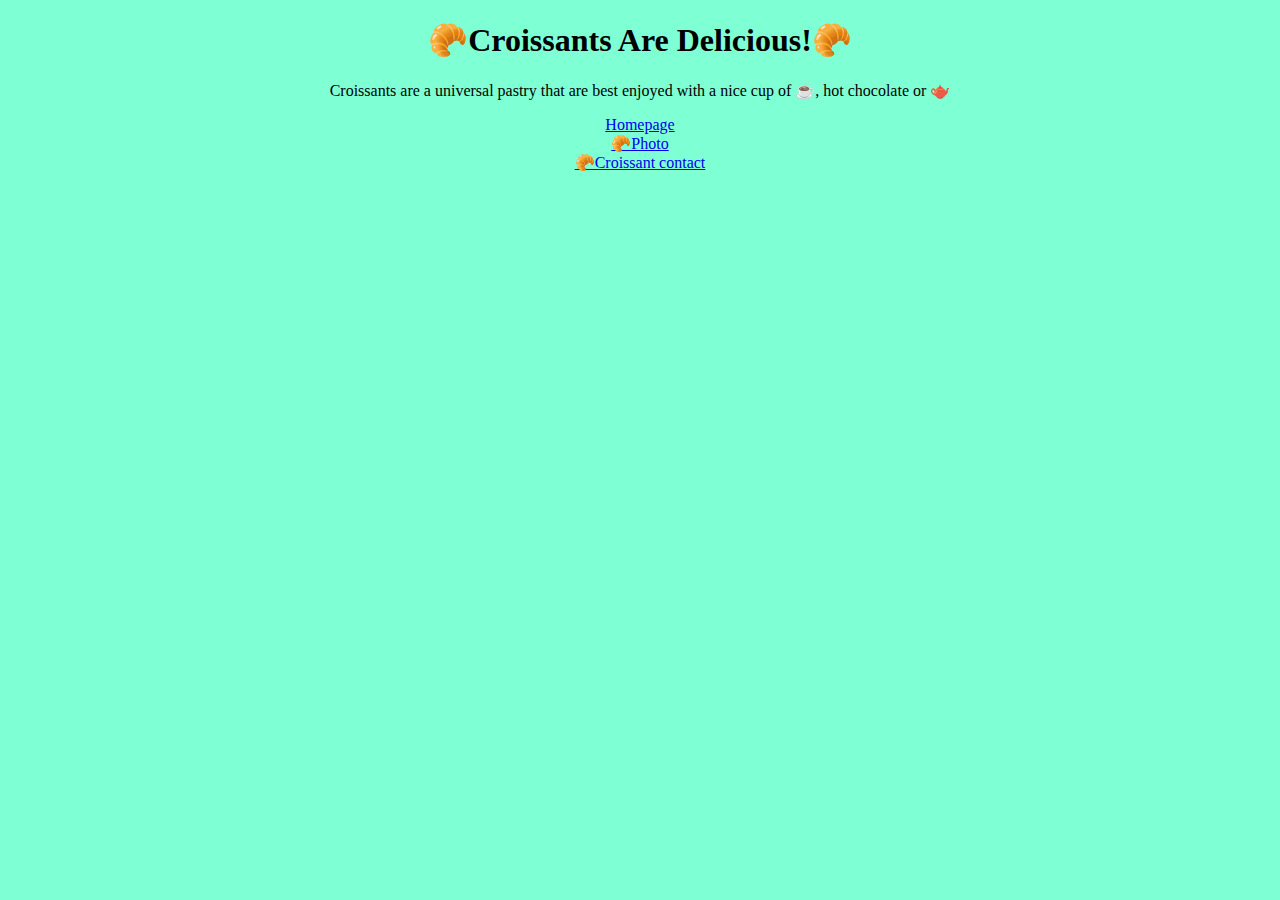
<file: index.html>
<!DOCTYPE html>
<html lang="en">
<head>
    <meta charset="UTF-8">
    <meta http-equiv="X-UA-Compatible" content="IE=edge">
    <meta name="viewport" content="width=device-width, initial-scale=1.0">
    <link rel="stylesheet" href="/css/style.css"/>
    <title>SheCodes homework - croissantrecipes.com</title>
    <meta name="description" content="Taste the best croissant"/>
</head>
<body>
   <h1>🥐Croissants Are Delicious!🥐</h1> 
   <p class="croissant-paragraph">Croissants are a universal pastry that are best enjoyed with a nice cup of ☕️, hot chocolate or 🫖</p>
   

   <footer>
    <a href="/" title="Home">Homepage</a><br>
    <a href="/photo.html" title="Croissant photo">🥐Photo</a><br>
   <a href="/contact.html" title="Contact croissantrecipes.com">🥐Croissant contact</a>
   </footer>
</body>
</html>
</file>
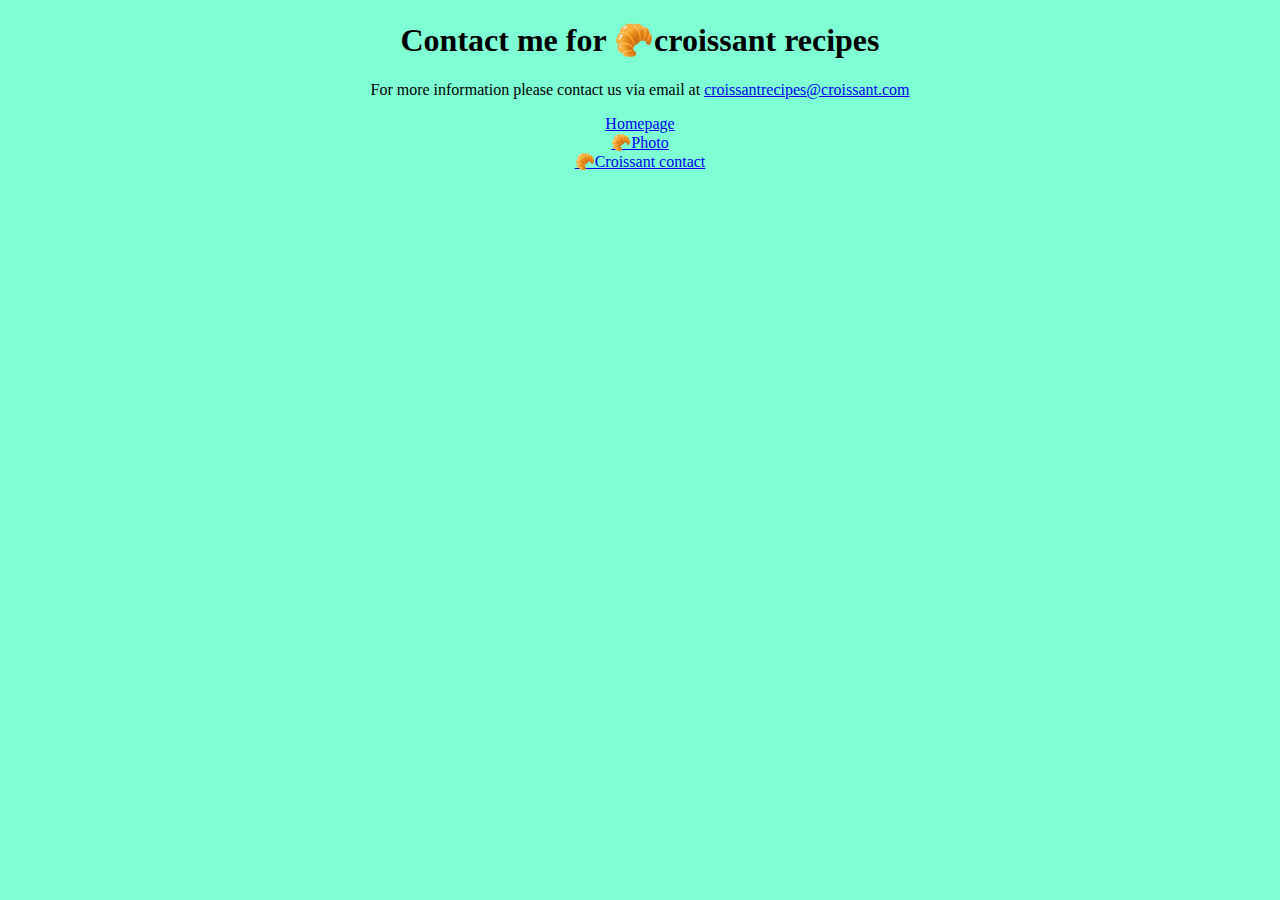
<file: contact.html>
<!DOCTYPE html>
<html lang="en">
<head>
    <meta charset="UTF-8">
    <meta http-equiv="X-UA-Compatible" content="IE=edge">
    <meta name="viewport" content="width=device-width, initial-scale=1.0">
    <link rel="stylesheet" href="/css/style.css"/>
    <title>SheCodes homework -Contact Page|croissantrecipes.com</title>
    <meta name="description" content="Contact Croissant Recipes"/>
</head>
<body>
    <h1>Contact me for 🥐croissant recipes</h1>
    <p>
        For more information please contact us via email at <a href="mailto:croissantrecipes@croissant.com" title="contact us by email">croissantrecipes@croissant.com</a>
    </p>

    <footer>
    <a href="/" title="Home">Homepage</a><br>
    <a href="/photo.html" title="Croissant photo">🥐Photo</a><br>
   <a href="/contact.html" title="Contact croissantrecipes.com">🥐Croissant contact</a>
   </footer>
</body>
</html>
</file>
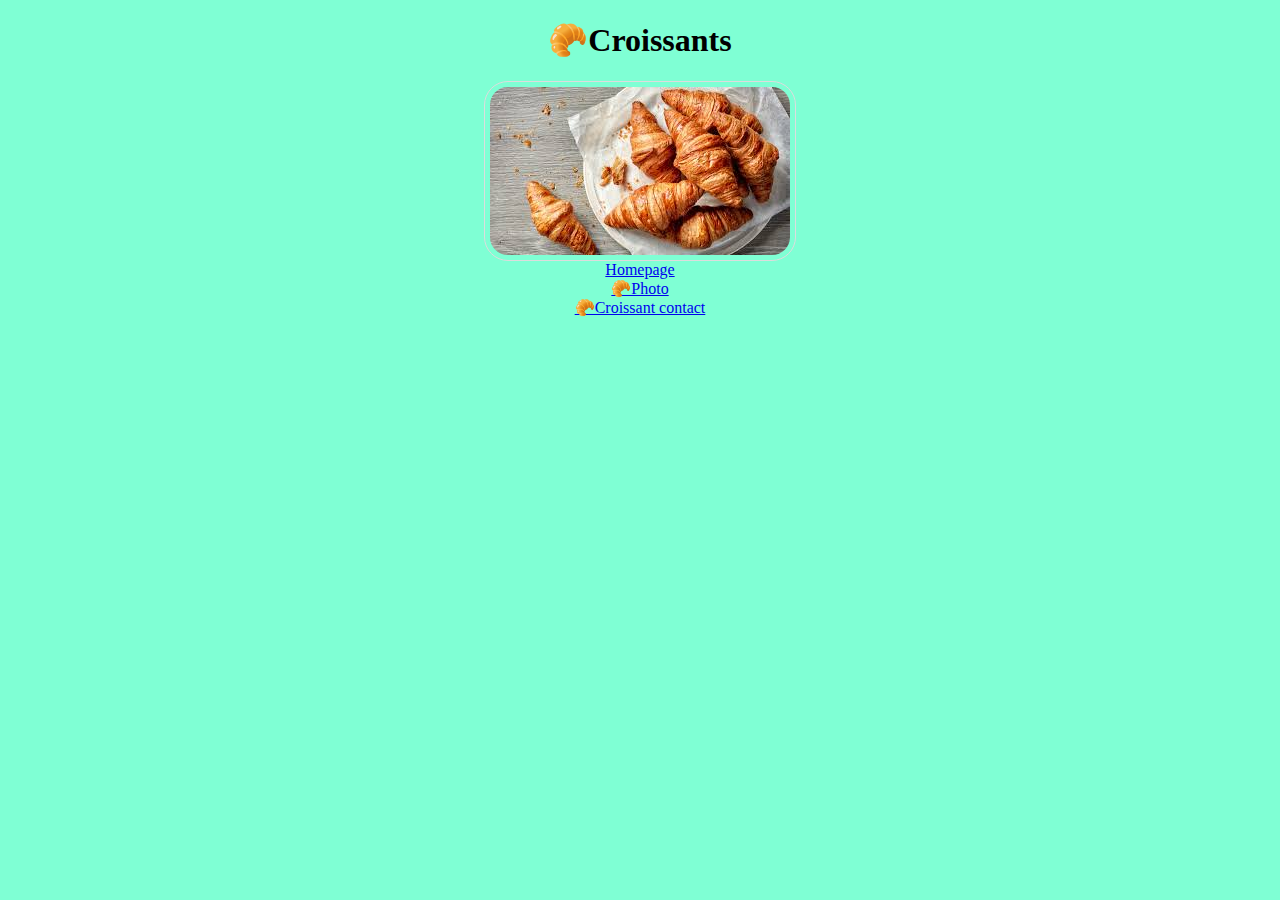
<file: photo.html>
<!DOCTYPE html>
<html lang="en">
<head>
    <meta charset="UTF-8">
    <meta http-equiv="X-UA-Compatible" content="IE=edge">
    <meta name="viewport" content="width=device-width, initial-scale=1.0">
    <link rel="stylesheet" href="/css/style.css"/>
    <title>SheCodes homework - Photo Page|croissantrecipes.com</title>
</head>
<body>
    <h1>🥐Croissants</h1>
    <img src="/images/croissant.jpg" alt="Buttery croissants" class="croissant-photo"/>

    <footer>
    <a href="/" title="Home">Homepage</a><br>
    <a href="/photo.html" title="Croissant photo">🥐Photo</a><br>
   <a href="/contact.html" title="Contact croissantrecipes.comt">🥐Croissant contact</a>
   </footer>
</body>
</html>
</file>
<file: css/style.css>
body {
    background: aquamarine;
}

h1 {
    text-align: center;
}
.croissant-paragraph {
    text-align: center;
}

.croissant-photo {
    display: block;
    max-width: 100%;
    margin-left: auto;
    margin-right: auto;
    border: 1px solid #ddd;
    border-radius: 24px;
    padding: 5px;
}

p {
    text-align: center;
}

footer {
    text-align: center;
}
</file>
